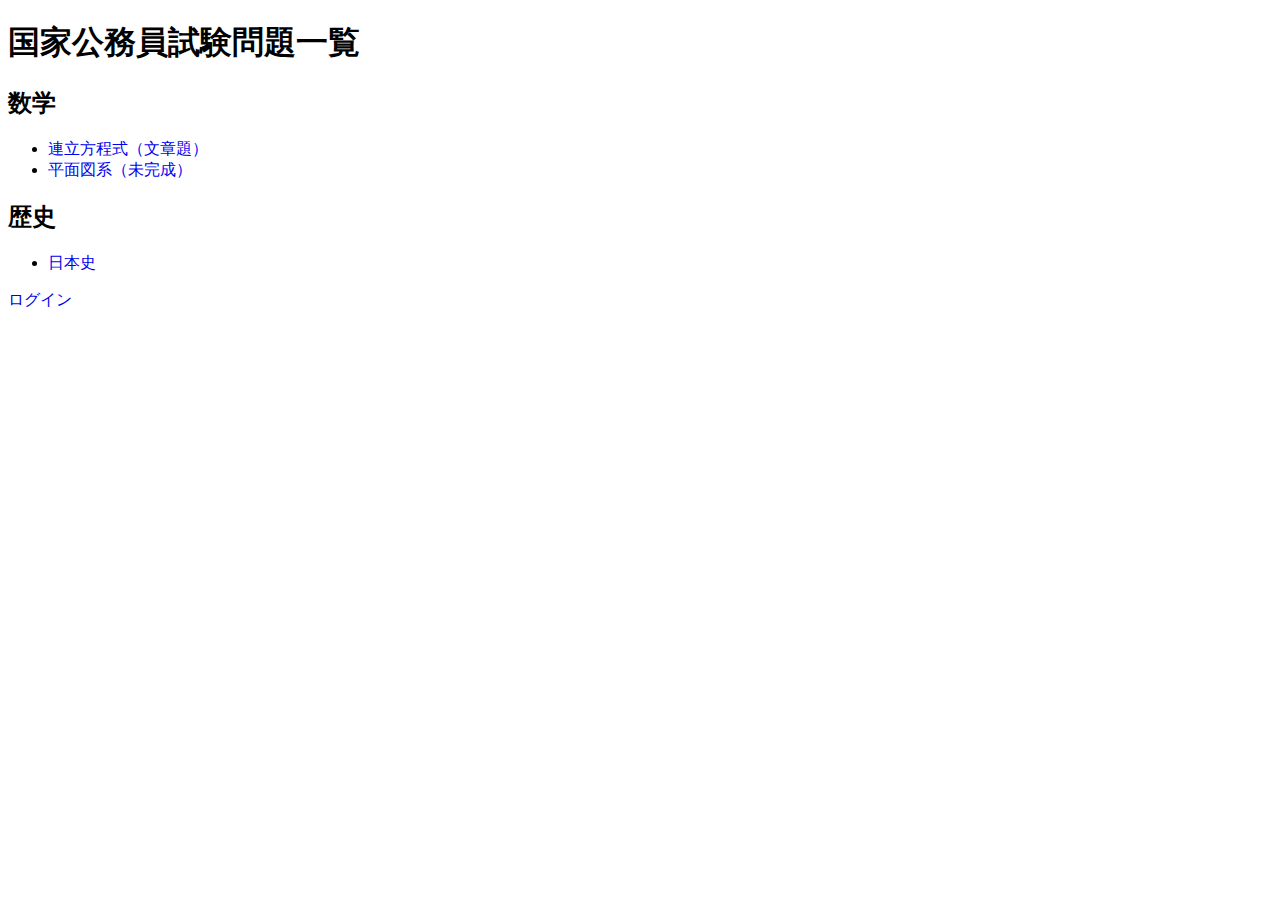
<file: WebApplication/ProblemsUYAM/index.html>
<!DOCTYPE html>
<html>
<meta charset="UTF-8" />
<head>
  <title> 公務員試験対策 </title>
  <link rel="stylesheet" href="style.css">
</head>
<body>
  <div>
    <h1> 国家公務員試験問題一覧 </h1>
  </div>

  <div>
    <h2> 数学 </h2>
    <ul>
      <li> <a href = "SimultaneousEquations/"> 連立方程式（文章題）</a> </li>
      <li> <a href = "PlaneFigures/"> 平面図系（未完成）</a> </li>
    </ul>
  </div>

  <div>
    <h2> 歴史 </h2>
    <ul>
      <li> <a href="History_Japanese/"> 日本史 </a> </li>
    </ul>
  </div>

  <div>
    <p> <a href = "Login/"> ログイン </a> </p>
  </div>
</body>
</html>
</file>
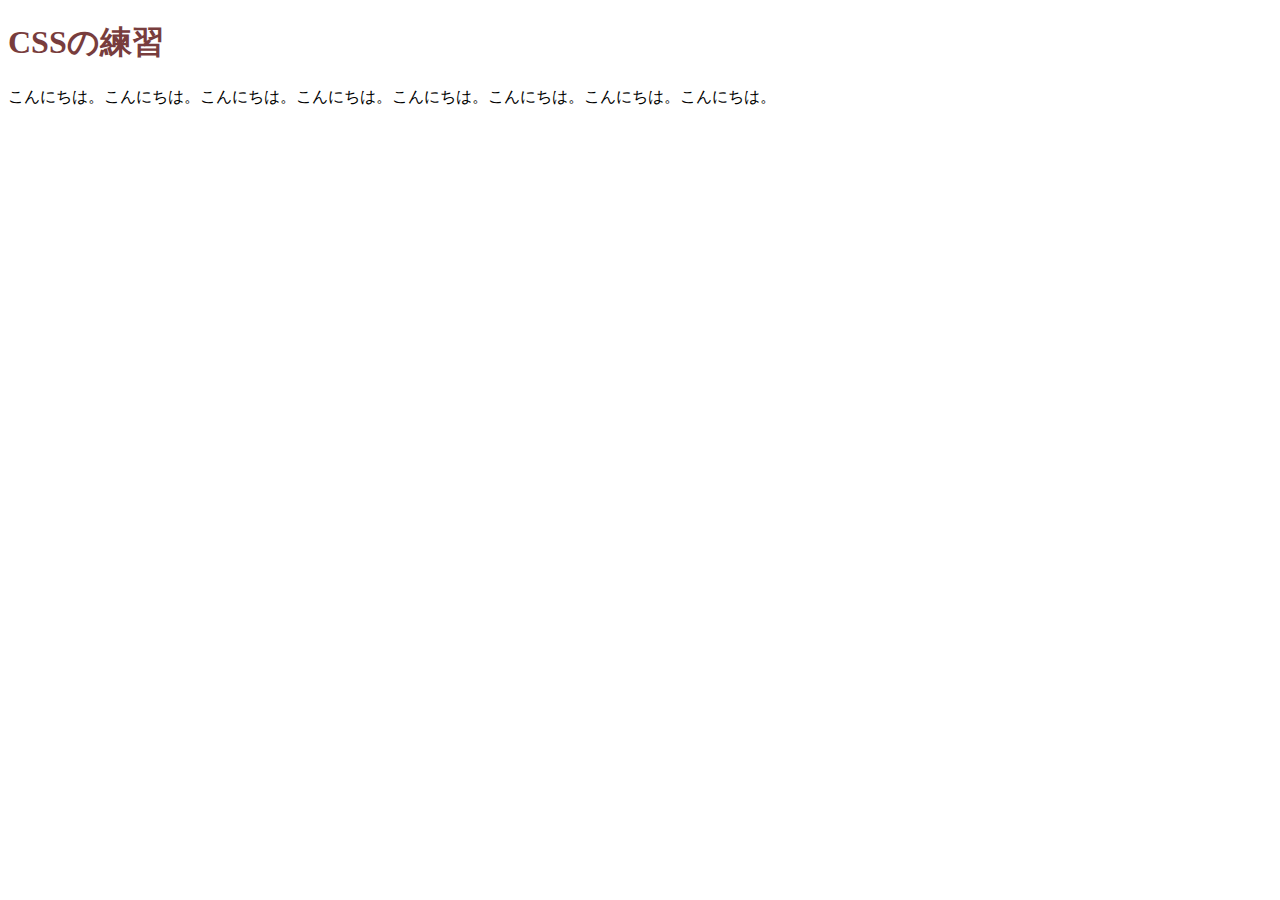
<file: Study/CSS/basic_css_styles_v2/index.html>
<!DOCTYPE html>

<html lang="ja">
  <head>
    <meta charset="utf-8">
    <title>CSSの練習</title>
    <link rel="stylesheet" href="MyCSS/styles.css">
  </head>
  <body>
    <h1>CSSの練習</h1>
    <p>こんにちは。こんにちは。こんにちは。こんにちは。こんにちは。こんにちは。こんにちは。こんにちは。</p>
  </body>
</html>
</file>
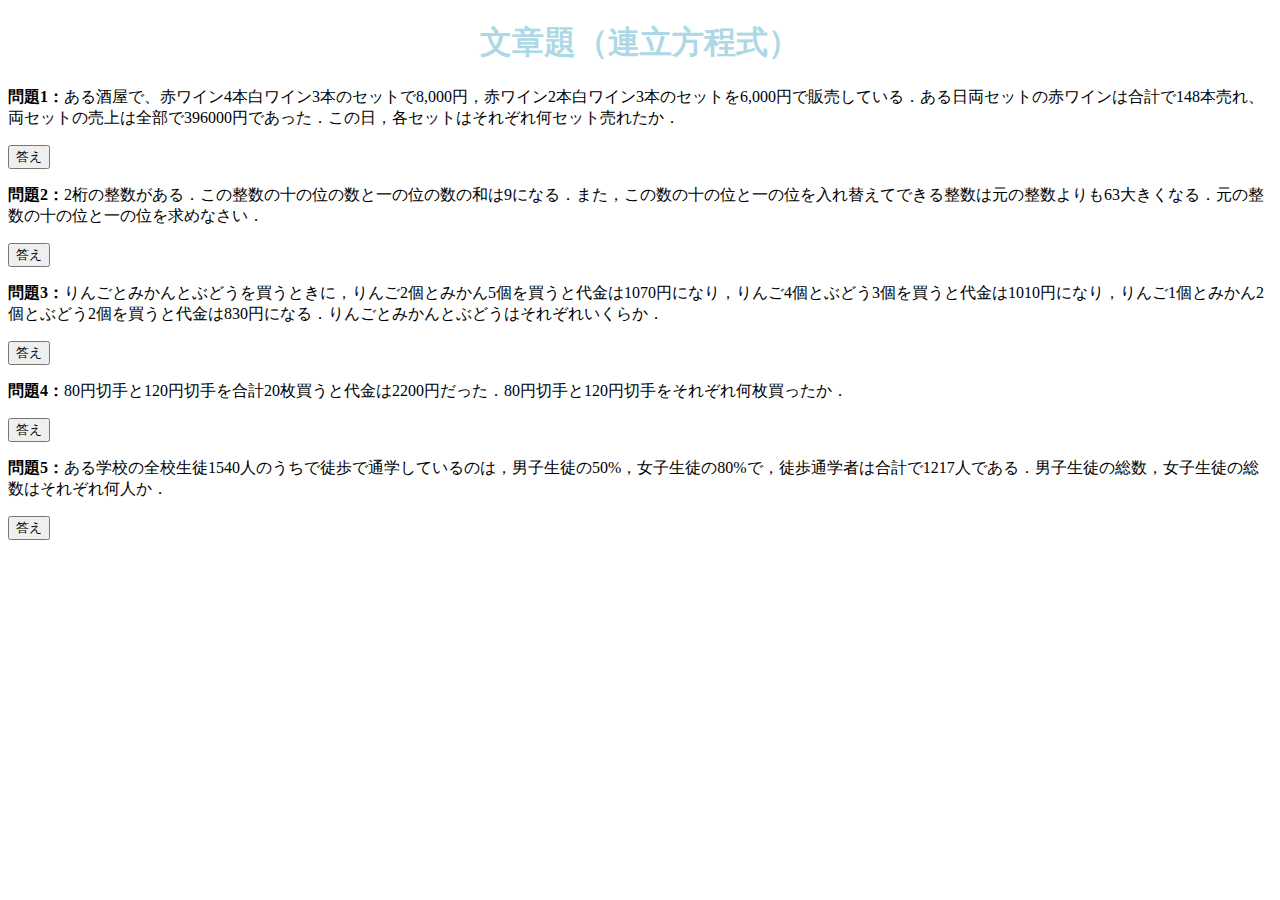
<file: WebApplication/ProblemsUYAM/SimultaneouseEquations/index.html>
<!DOCTYPE html>
<html>
<meta charset="UTF-8" />
<link rel="stylesheet" href="SimultaneouseEquations.css"></link>
<script type = "text/javascript" src = "SimultaneouseEquations.js"></script>

<head>
  <title>連立方程式問題</title>
</head>

<body>

  <h1>文章題（連立方程式）</h1>

  <div class="problem1">

    <script> showProblem(0) </script>
    <input type=button value = "答え" onclick="showAnswer(0)"></input>

  </div>

  <div class="problem2">

    <script> showProblem(1) </script>
    <input type=button value = "答え" onclick="showAnswer(1)"></input>

  </div>

  <div class="problem3">

    <script> showProblem(2) </script>
    <input type=button value = "答え" onclick="showAnswer(2)"></input>

  </div>

  <div class="problem4">

    <script> showProblem(3) </script>
    <input type=button value = "答え" onclick="showAnswer(3)"></input>

  </div>

  <div class="problem4">

    <script> showProblem(4) </script>
    <input type=button value = "答え" onclick="showAnswer(4)"></input>

  </div>

</html>
</file>
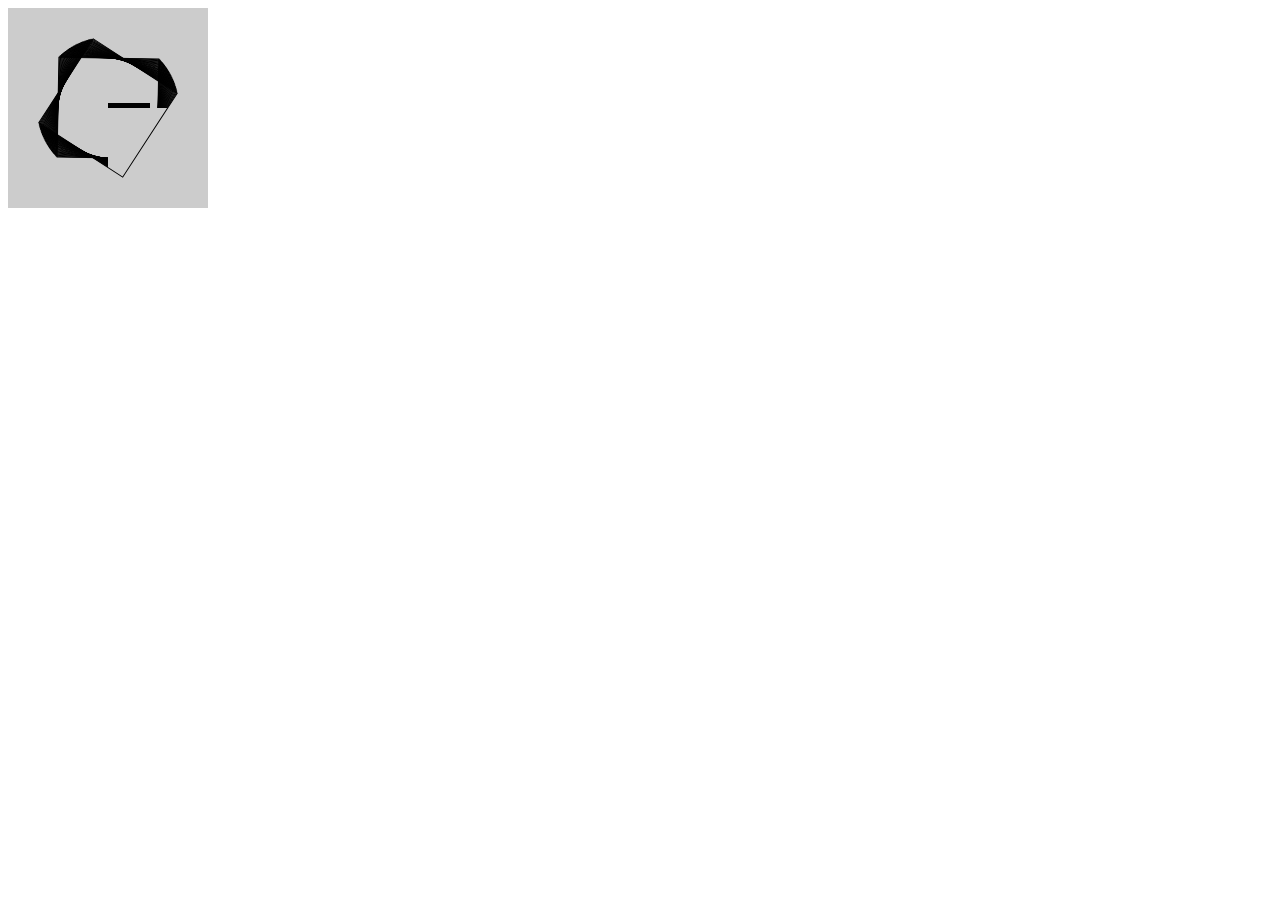
<file: WebApplication/ShapeTest/ShapeTest.html>
<!DOCTYPE html>
<html>
<head>
  <meta charset="UTF-8">
  <title>canvas test</title></head>
  <body>
<canvas id="field" width="200" height="200" style="background:#cccccc">
  <script type = "text/javascript" src = "ShapeTest.js"></script>
</canvas>
</body>
</html>
</file>
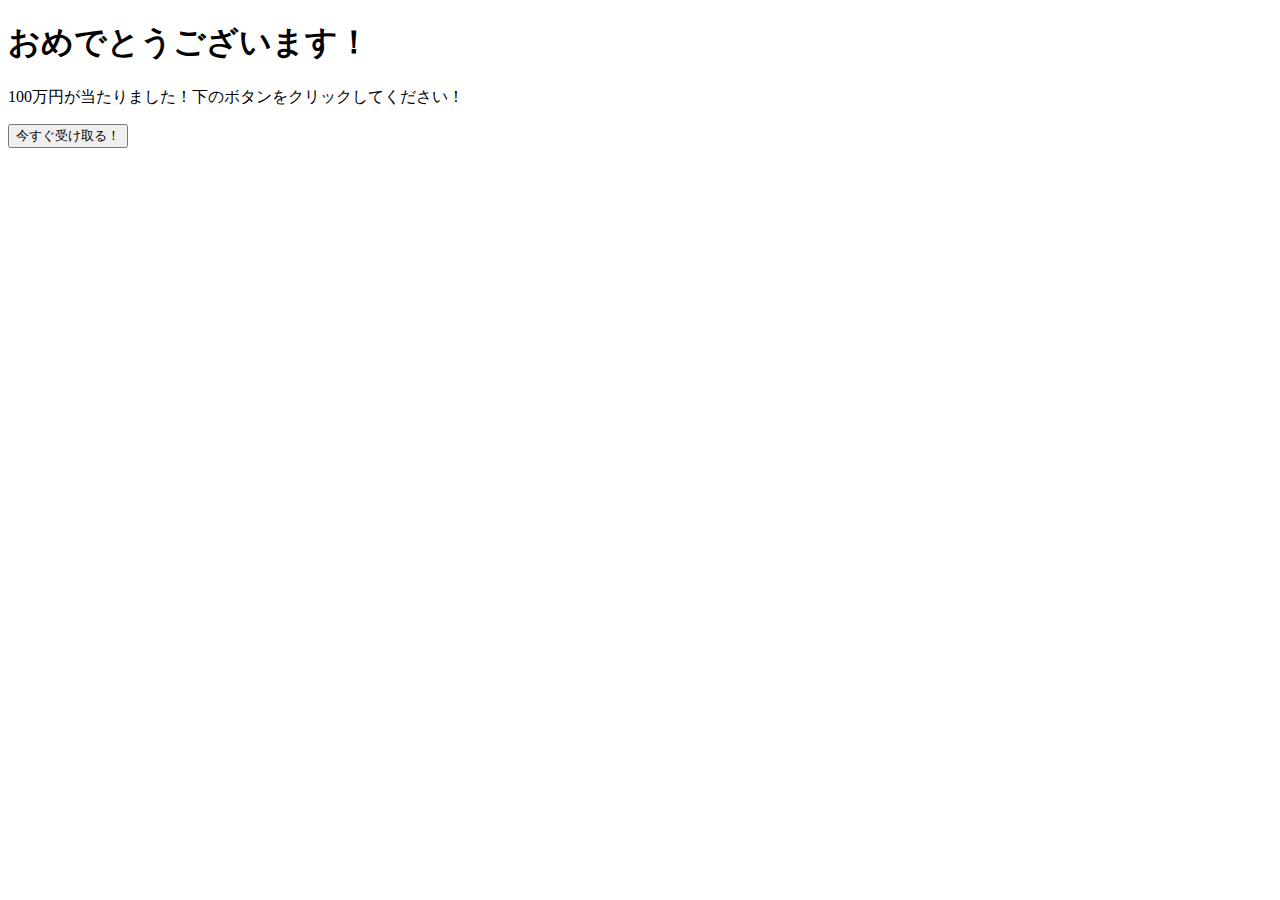
<file: Study/PHP/basic_php_v3-master/CSRF/winner.html>
<!DOCTYPE html>
<html lang="ja">
<head>
  <meta charset="utf-8">
  <title>当選しました！</title>
</head>
<body>
  <h1>おめでとうございます！</h1>
  <form action="http://localhost:8080/web/result.php" method="post">
    <p>100万円が当たりました！下のボタンをクリックしてください！</p>
    <input type="hidden" name="message" value="犯行予告！！！！">
    <button>今すぐ受け取る！</button>
  </form>
</body>
</html>
</file>
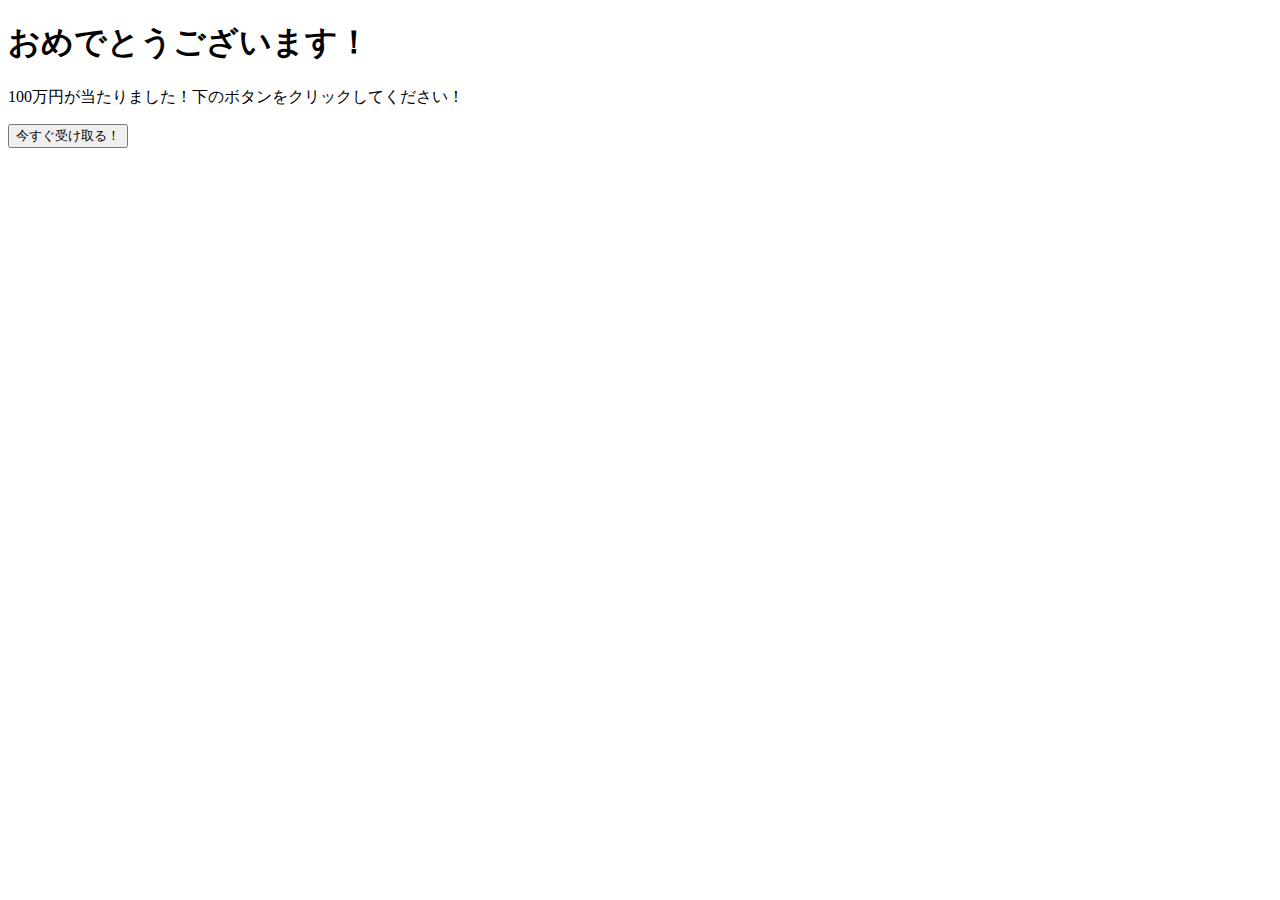
<file: Study/PHP/basic_php_webdev-master/CSRF/winner.html>
<!DOCTYPE html>
<html lang="ja">
<head>
  <meta charset="utf-8">
  <title>当選しました！</title>
</head>
<body>
  <h1>おめでとうございます！</h1>
  <form action="http://localhost:8080/index.php" method="post">
    <p>100万円が当たりました！下のボタンをクリックしてください！</p>
    <input type="hidden" name="message" value="犯行予告！！！！">
    <button>今すぐ受け取る！</button>
  </form>
</body>
</html>
</file>
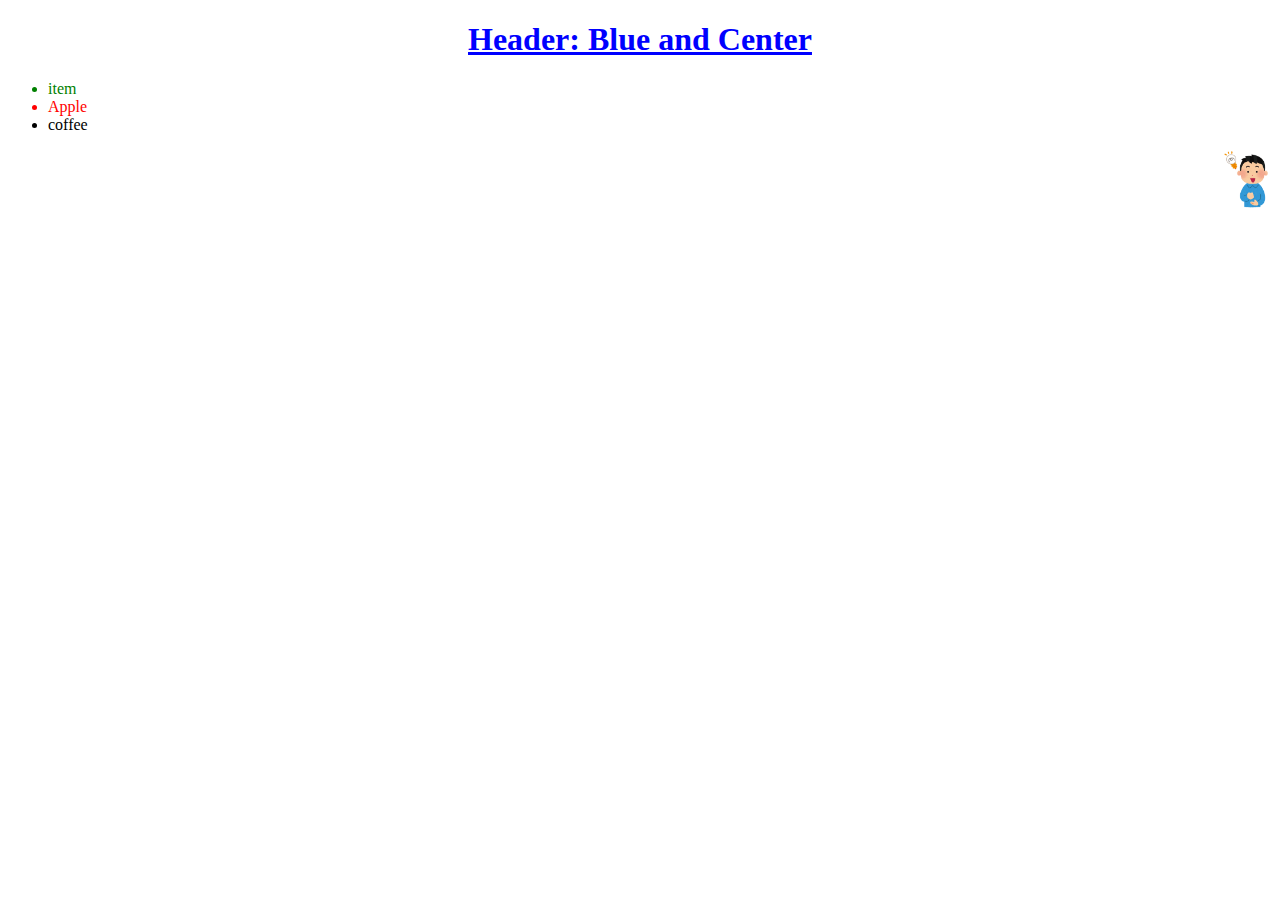
<file: Coursera/Java Programming and Software Engineering Fundamentals/Programming Foundations with JavaScript, HTML and CSS/Week1/CSSBasicTest/CSSBasicTest.html>
<!DOCTYPE html>
<link rel="stylesheet" href="CSSBasicTest.css">
<html>
<head>
  <title> CSS Basic Test</title>
</head>

<body>
  <h1> Header: Blue and Center</h1>
  <ul>
    <li> item </li>
    <li class = "foodLi"> Apple </li>
    <li class = "drinkLi"> coffee </li>
  </ul>
  <img src = "figures/test_figure.png"
  id = "testImg" width = 50/>
</body>
</html>
</file>
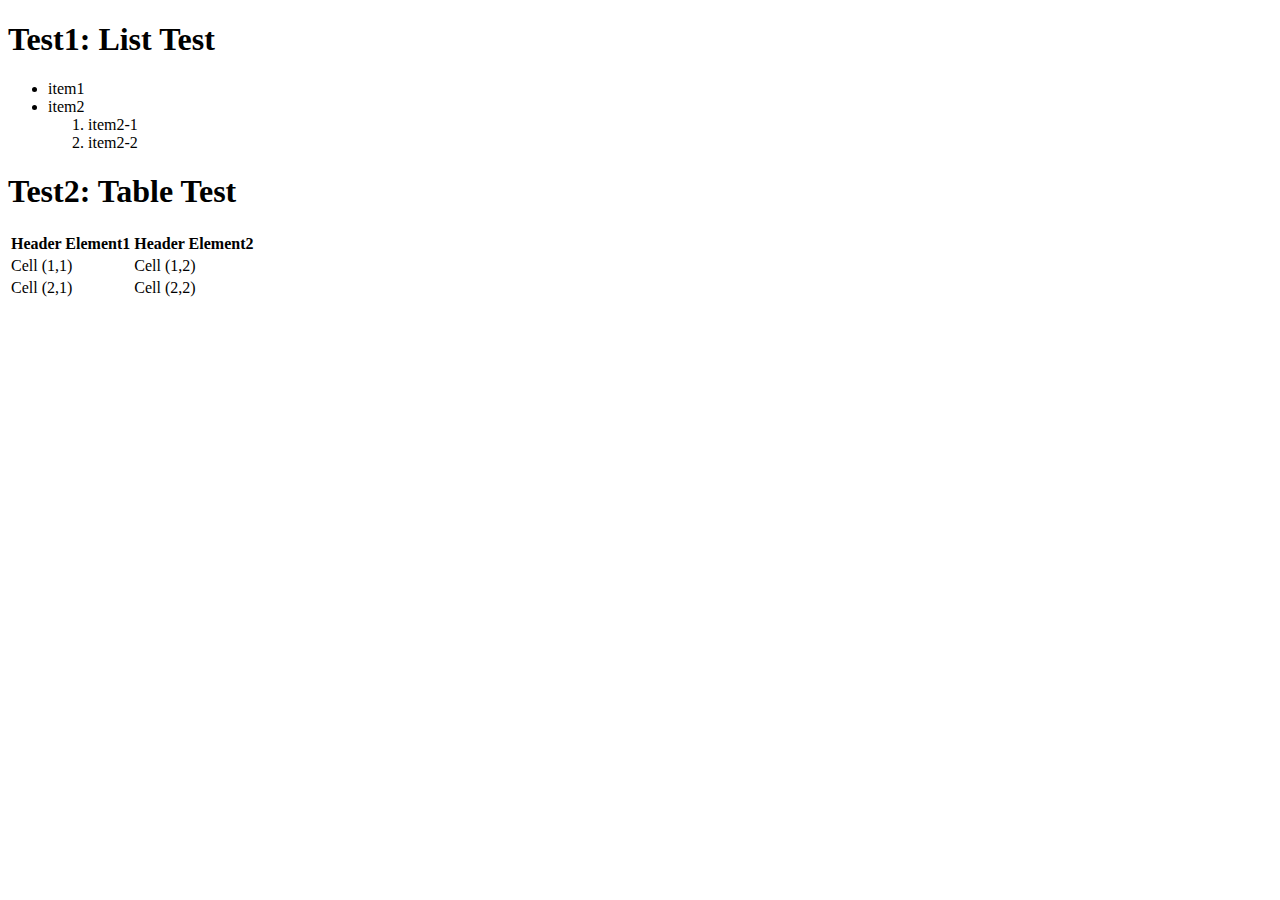
<file: Coursera/Java Programming and Software Engineering Fundamentals/Programming Foundations with JavaScript, HTML and CSS/Week1/ListsAndTableTest/ListsAndTables.html>
<!DOCTYPE html>
<html>
<head>
  <title> Lists and Tables Test </title>
</head>

<body>
  <div>
    <h1> Test1: List Test </h1>
    <ul>
      <li> item1 </li>
      <li> item2 </li>
      <ol>
        <li> item2-1 </li>
        <li> item2-2 </li>
      </ol>
    </ul>
  </div>
  <div>
    <h1> Test2: Table Test</h1>
    <table>
      <tr>
        <th> Header Element1</th>
        <th> Header Element2</th>
      </tr>
      <tr>
        <td> Cell (1,1)</td>
        <td> Cell (1,2)</td>
      </tr>
      <tr>
        <td> Cell (2,1)</td>
        <td> Cell (2,2)</td>
      </tr>
</body>
</html>
</file>
<file: WebApplication/ProblemsUYAM/style.css>
a {
  text-decoration: none;
}
</file>
<file: Study/CSS/basic_css_styles_v2/MyCSS/styles.css>
h1 {
  color: rgb(120, 61, 61) ;
}
</file>
<file: WebApplication/ProblemsUYAM/SimultaneouseEquations/SimultaneouseEquations.css>
h1 {
  text-align: center ;
  color: lightblue ;
}
</file>
<file: Coursera/Java Programming and Software Engineering Fundamentals/Programming Foundations with JavaScript, HTML and CSS/Week1/CSSBasicTest/CSSBasicTest.css>
h1 {
  text-align: center ;
  text-decoration: underline ;
  color: blue ;
}
ul li {
  color: green ;
}
.foodLi {
  color: red ;
}
.drinkLi {
  color: black ;
}
#testImg {
  float: right ;
}
</file>
